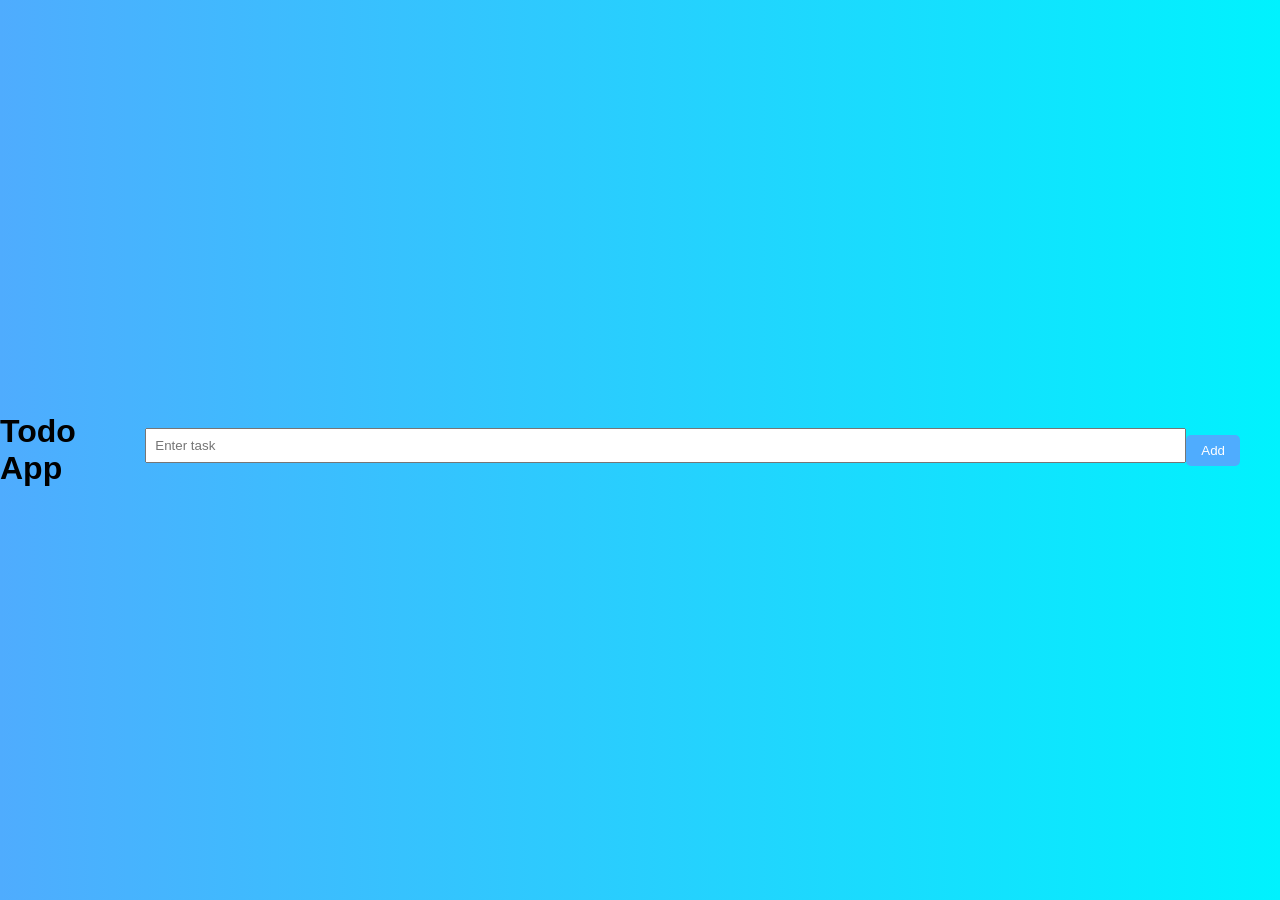
<file: Index.html>
<!DOCTYPE html>
<html>
<head>
  <title>Todo App</title>
  <link rel="stylesheet" href="style.css">
</head>
<body>

  <h1>Todo App</h1>

  <input type="text" id="taskInput" placeholder="Enter task">
  <button onclick="addTask()">Add</button>

  <ul id="taskList"></ul>

  <script src="script.js"></script>
</body>
</html>
</file>
<file: style.css>
body {
  font-family: Arial, sans-serif;
  background: linear-gradient(to right, #4facfe, #00f2fe);
  display: flex;
  justify-content: center;
  align-items: center;
  height: 100vh;
  margin: 0;
}

.container {
  background: white;
  padding: 20px;
  border-radius: 10px;
  text-align: center;
  width: 250px;
  box-shadow: 0 0 10px rgba(0,0,0,0.2);
}

input {
  padding: 8px;
  width: 80%;
  margin-bottom: 10px;
}

button {
  padding: 8px 15px;
  border: none;
  background: #4facfe;
  color: white;
  cursor: pointer;
  border-radius: 5px;
}

button:hover {
  background: #007bff;
}

h2 {
  margin-top: 15px;
}
</file>
